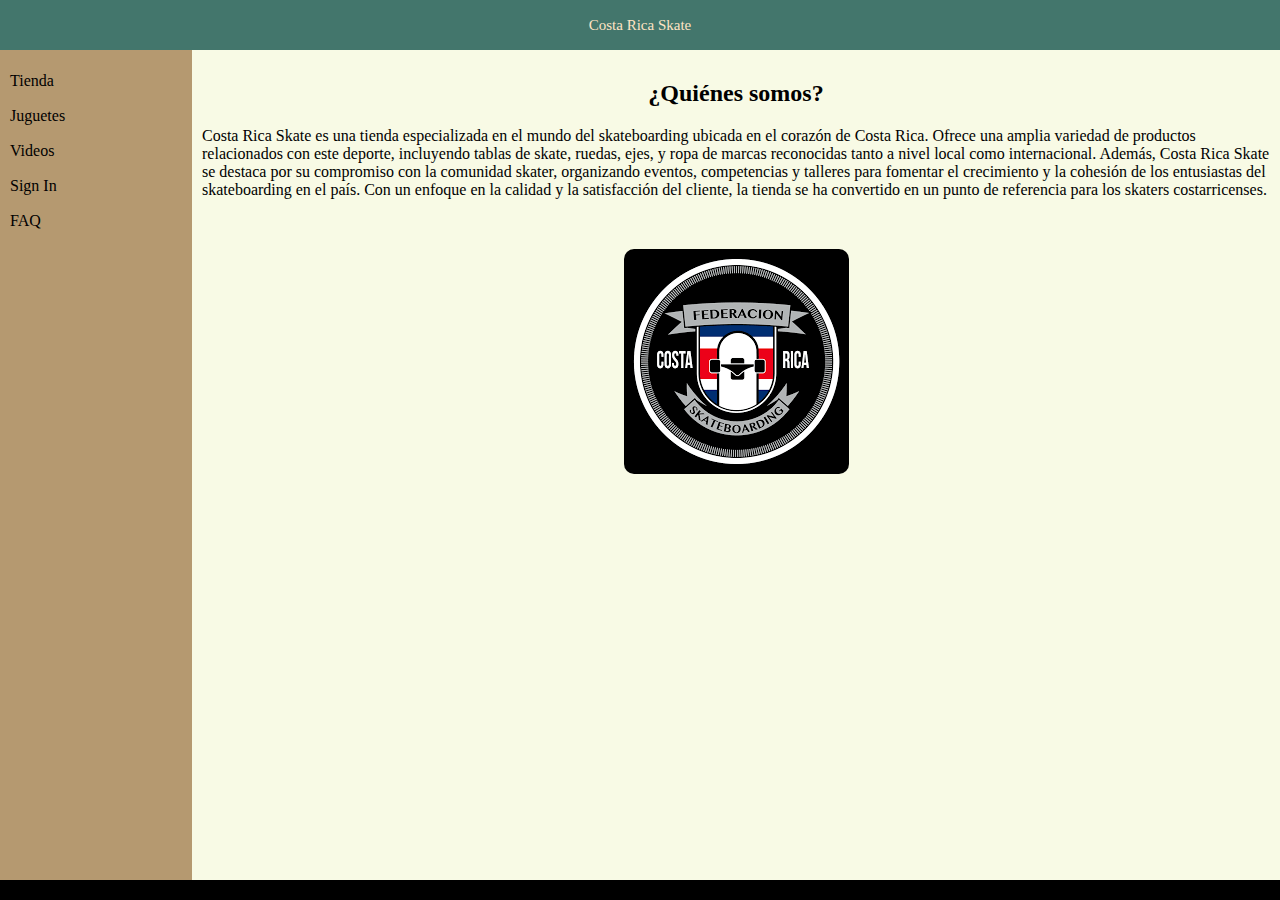
<file: src/main/resources/static/index.html>
<!DOCTYPE html>

<html>
    <head>
        <title>Costa Rica Skate</title>
        <meta charset="UTF-8"/>
        <link href="css/estilos.css" rel="stylesheet" type="text/css"/>

    </head>
    <body>
        <header class='header'>
            <a href="index.html" class='title'> Costa Rica Skate</a>
        </header>
        <aside class="side">
            <nav>
                <ul class='nav-menu'>
                    <li class='nav-item'><a class="link" href="tienda_re.html">Tienda</a></li>
                    <li class='nav-item'><a class="link" href="juguetes.html">Juguetes</a></li>
                    <li class='nav-item'><a class="link" href="videos.html">Videos</a></li>
                    <li class='nav-item'><a class="link" href="log.html">Sign In</a></li>
                    <li class='nav-item'><a class="link" href="faq.html">FAQ</a></li>
                </ul>
            </nav>
        </aside>
        <section>
            <div>
                <h2>¿Quiénes somos?</h2>
                <p>Costa Rica Skate es una tienda especializada en el mundo del skateboarding ubicada en el corazón de Costa Rica. 
                    Ofrece una amplia variedad de productos relacionados con este deporte, incluyendo tablas de skate, ruedas, ejes, y ropa de marcas reconocidas tanto a nivel local como internacional. 
                    Además, Costa Rica Skate se destaca por su compromiso con la comunidad skater, organizando eventos, competencias y talleres para fomentar el crecimiento y la cohesión de los entusiastas del skateboarding en el país. 
                    Con un enfoque en la calidad y la satisfacción del cliente, la tienda se ha convertido en un punto de referencia para los skaters costarricenses.</p>
            </div>
            <img class="imagen" src="img/logo.png" alt=""/>
        </section>
        <footer class="end"></footer>
    </body>

</html>
</file>
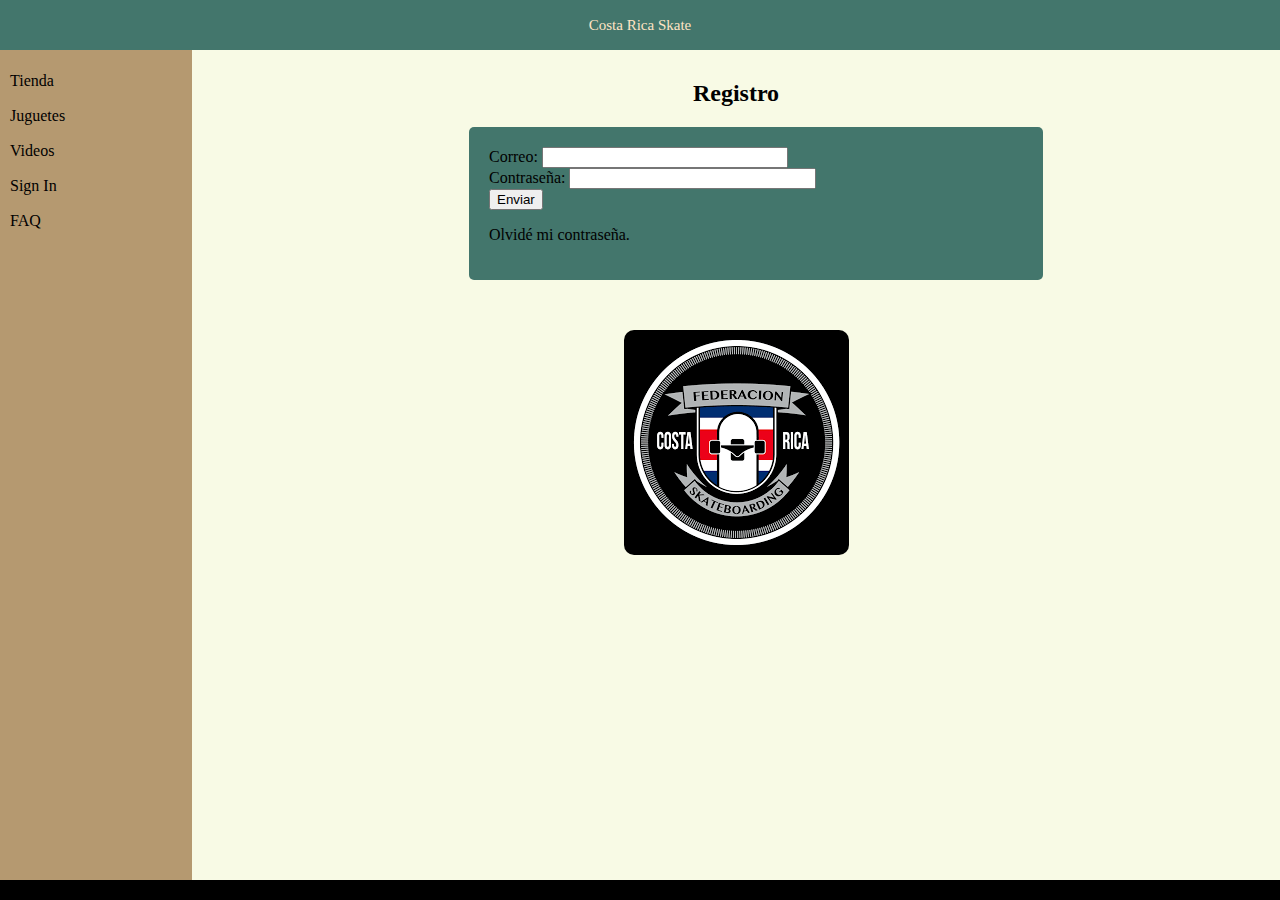
<file: src/main/resources/static/entrar.html>
<!DOCTYPE html>

<html>
    <head>
        <title>Costa Rica Skate</title>
        <meta charset="UTF-8"/>
        <link href="css/estilos.css" rel="stylesheet" type="text/css"/>

    </head>
    <body>
        <header class='header'>
            <a href="index.html" class='title'> Costa Rica Skate</a>
        </header>
        <aside class="side">
            <nav>
                <ul class='nav-menu'>
                    <li class='nav-item'><a class="link" href="tienda_re.html">Tienda</a></li>
                    <li class='nav-item'><a class="link" href="juguetes.html">Juguetes</a></li>
                    <li class='nav-item'><a class="link" href="videos.html">Videos</a></li>
                    <li class='nav-item'><a class="link" href="log.html">Sign In</a></li>
                    <li class='nav-item'><a class="link" href="faq.html">FAQ</a></li>
                </ul>
            </nav>
        </aside>
        <section>
            <h2>Registro</h2>
            <div class='registro'>
                <form method="post" action="propiedad/incluir">
                    Correo: <input  class="form" type="email" name="correo" value="" /><br/>
                    Contraseña: <input class="form" type="password" name="clave" value="" size="10" /><br/>
                    <input type="submit" value="Enviar" />
                    <p class='link'>Olvidé mi contraseña.</p>
                </form>
            </div>
            <img class="imagen" src="img/logo.png" alt=""/>
        </section>
        <footer class="end"></footer>
    </body>

</html>
</file>
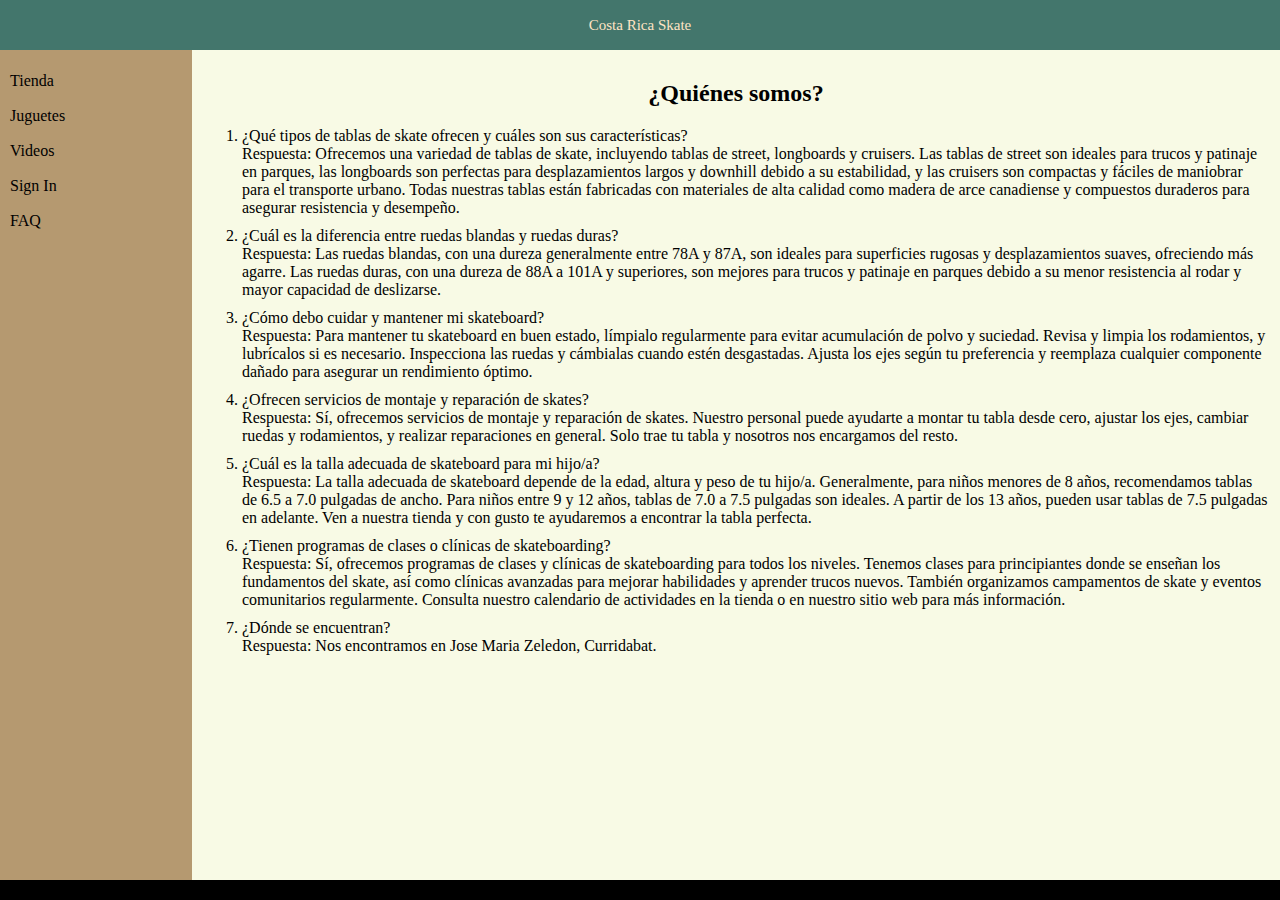
<file: src/main/resources/static/faq.html>
<!DOCTYPE html>

<html>
    <head>
        <title>Costa Rica Skate</title>
        <meta charset="UTF-8"/>
        <link href="css/estilos.css" rel="stylesheet" type="text/css"/>

    </head>
    <body>
        <header class='header'>
            <a href="index.html" class='title'> Costa Rica Skate</a>
        </header>
        <aside class="side">
            <nav>
                <ul class='nav-menu'>
                    <li class='nav-item'><a class="link" href="tienda_re.html">Tienda</a></li>
                    <li class='nav-item'><a class="link" href="juguetes.html">Juguetes</a></li>
                    <li class='nav-item'><a class="link" href="videos.html">Videos</a></li>
                    <li class='nav-item'><a class="link" href="log.html">Sign In</a></li>
                    <li class='nav-item'><a class="link" href="faq.html">FAQ</a></li>
                </ul>
            </nav>
        </aside>
        <section>
            <div>
                <h2>¿Quiénes somos?</h2>
                <ul>
                    <li class='faq-li'>¿Qué tipos de tablas de skate ofrecen y cuáles son sus características?

                        <br/>Respuesta: Ofrecemos una variedad de tablas de skate, incluyendo tablas de street, longboards y cruisers. Las tablas de street son ideales para trucos y patinaje en parques, las longboards son perfectas para desplazamientos largos y downhill debido a su estabilidad, y las cruisers son compactas y fáciles de maniobrar para el transporte urbano. Todas nuestras tablas están fabricadas con materiales de alta calidad como madera de arce canadiense y compuestos duraderos para asegurar resistencia y desempeño.</li>
                    <li class='faq-li'>¿Cuál es la diferencia entre ruedas blandas y ruedas duras?

                        <br/>Respuesta: Las ruedas blandas, con una dureza generalmente entre 78A y 87A, son ideales para superficies rugosas y desplazamientos suaves, ofreciendo más agarre. Las ruedas duras, con una dureza de 88A a 101A y superiores, son mejores para trucos y patinaje en parques debido a su menor resistencia al rodar y mayor capacidad de deslizarse.</li>
                    <li class='faq-li'>¿Cómo debo cuidar y mantener mi skateboard?

                        <br/>Respuesta: Para mantener tu skateboard en buen estado, límpialo regularmente para evitar acumulación de polvo y suciedad. Revisa y limpia los rodamientos, y lubrícalos si es necesario. Inspecciona las ruedas y cámbialas cuando estén desgastadas. Ajusta los ejes según tu preferencia y reemplaza cualquier componente dañado para asegurar un rendimiento óptimo.</li>
                    <li class='faq-li'>¿Ofrecen servicios de montaje y reparación de skates?

                        <br/>Respuesta: Sí, ofrecemos servicios de montaje y reparación de skates. Nuestro personal puede ayudarte a montar tu tabla desde cero, ajustar los ejes, cambiar ruedas y rodamientos, y realizar reparaciones en general. Solo trae tu tabla y nosotros nos encargamos del resto.</li>
                    <li class='faq-li'> ¿Cuál es la talla adecuada de skateboard para mi hijo/a?

                        <br/> Respuesta: La talla adecuada de skateboard depende de la edad, altura y peso de tu hijo/a. Generalmente, para niños menores de 8 años, recomendamos tablas de 6.5 a 7.0 pulgadas de ancho. Para niños entre 9 y 12 años, tablas de 7.0 a 7.5 pulgadas son ideales. A partir de los 13 años, pueden usar tablas de 7.5 pulgadas en adelante. Ven a nuestra tienda y con gusto te ayudaremos a encontrar la tabla perfecta.</li>
                    <li class='faq-li'> ¿Tienen programas de clases o clínicas de skateboarding?

                        <br/> Respuesta: Sí, ofrecemos programas de clases y clínicas de skateboarding para todos los niveles. Tenemos clases para principiantes donde se enseñan los fundamentos del skate, así como clínicas avanzadas para mejorar habilidades y aprender trucos nuevos. También organizamos campamentos de skate y eventos comunitarios regularmente. Consulta nuestro calendario de actividades en la tienda o en nuestro sitio web para más información.</li>
                    <li class='faq-li'> ¿Dónde se encuentran?
                        <br/> Respuesta: Nos encontramos en Jose Maria Zeledon, Curridabat.</li>
                </ul>
            </div>
            <iframe src="https://www.google.com/maps/embed?pb=!1m18!1m12!1m3!1d3930.187825078741!2d-84.04349172323194!3d9.918309774431478!2m3!1f0!2f0!3f0!3m2!1i1024!2i768!4f13.1!3m3!1m2!1s0x8fa0e3a9fed672f9%3A0xdea94585b00c9108!2sSkatepark%20Jose%20Maria%20Zeledon!5e0!3m2!1ses-419!2scr!4v1718081603204!5m2!1ses-419!2scr" width="400" height="250" style="border:0;" allowfullscreen="" referrerpolicy="no-referrer-when-downgrade"></iframe>

            <img class="imagen" src="img/logo.png" alt=""/>
        </section>
        <footer class="end"></footer>
    </body>

</html>
</file>
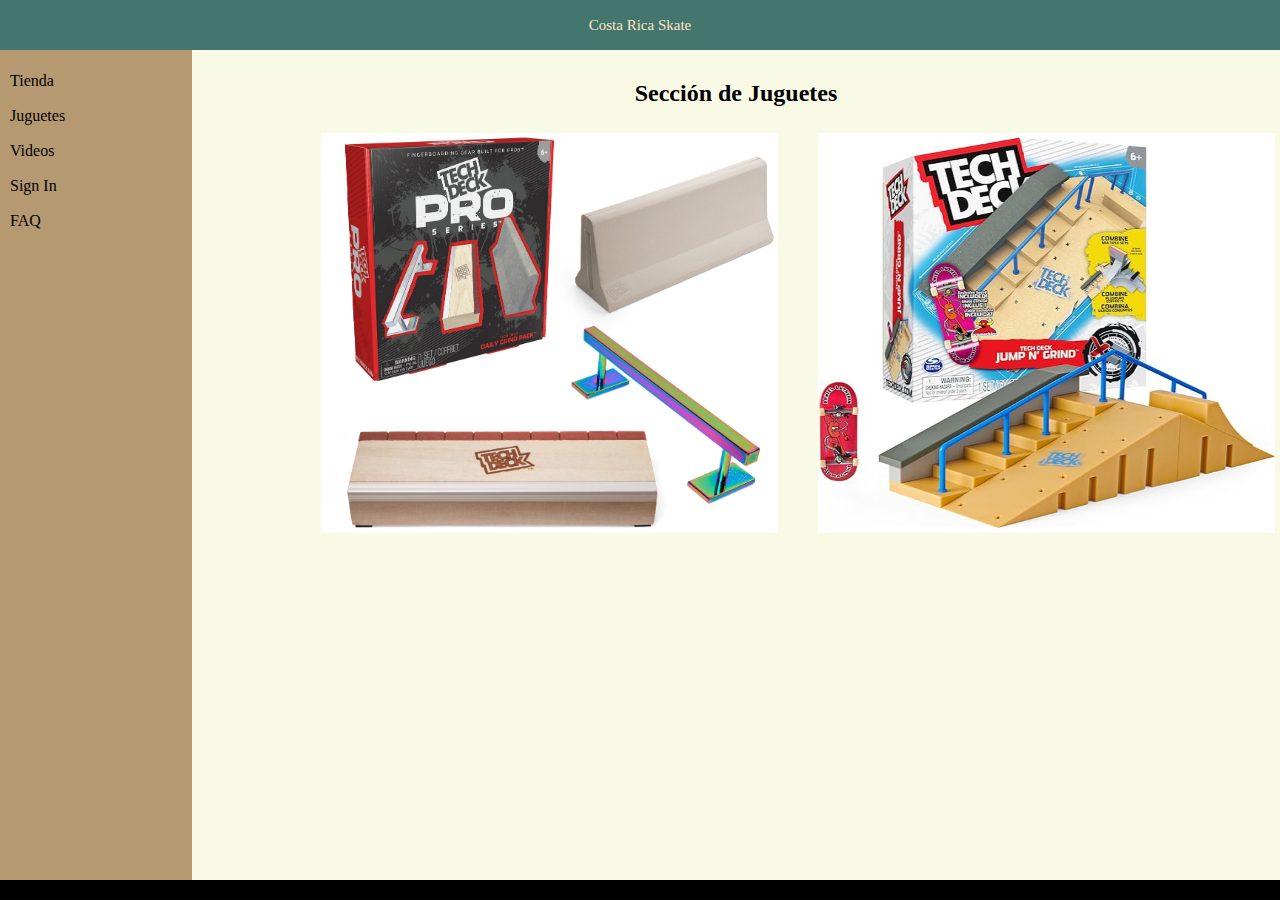
<file: src/main/resources/static/juguetes.html>
<!DOCTYPE html>

<html>
    <head>
        <title>Costa Rica Skate</title>
        <meta charset="UTF-8"/>
        <link href="css/estilos.css" rel="stylesheet" type="text/css"/>


    </head>
    <body>
        <header class='header'>
            <a href="index.html" class='title'> Costa Rica Skate</a>
        </header>
        <aside class="side">
            <nav>
                <ul class='nav-menu'>
                    <li class='nav-item'><a class="link" href="tienda_re.html">Tienda</a></li>
                    <li class='nav-item'><a class="link" href="juguetes.html">Juguetes</a></li>
                    <li class='nav-item'><a class="link" href="videos.html">Videos</a></li>
                    <li class='nav-item'><a class="link" href="log.html">Sign In</a></li>
                    <li class='nav-item'><a class="link" href="faq.html">FAQ</a></li>
                </ul>
            </nav>
        </aside>
        <section>
            <h2>Sección de Juguetes</h2>
            <div class="tienda">

                <div class="divim">
                    <img  class="imtienda" src="img/riel.jpg" alt=""/>
                    <ul class="texto">
                        <li class="text-item">Precio: 15990</li>
                        <li class="text-item">Tipo: Riel</li>
                        <li class="text-item">Marca: TechDeck</li>
                    </ul>
                </div>
                
                <div class="divim">
                    <img class="imtienda" src="img/81Iz9RTEJ9L._AC_UL600_SR600,600_.jpg" alt=""/>
                    <ul class="texto">
                        <li class="text-item">Precio: 24990</li>
                        <li class="text-item">Tipo: Rampa</li>
                        <li class="text-item">Marca: TechDeck</li>
                    </ul>
                </div>
                <div class="divim">
                    <img  class="imtienda" src="img/81RG2wRbpDL.jpg" alt=""/>
                    <ul class="texto">
                        <li class="text-item">Precio: 15990</li>
                        <li class="text-item">Tipo: Tech Deck</li>
                        <li class="text-item">Marca: TechDeck</li>
                    </ul>
                </div>
            </div>
        </section>
        <footer class="end"></footer>
    </body>

</html>
</file>
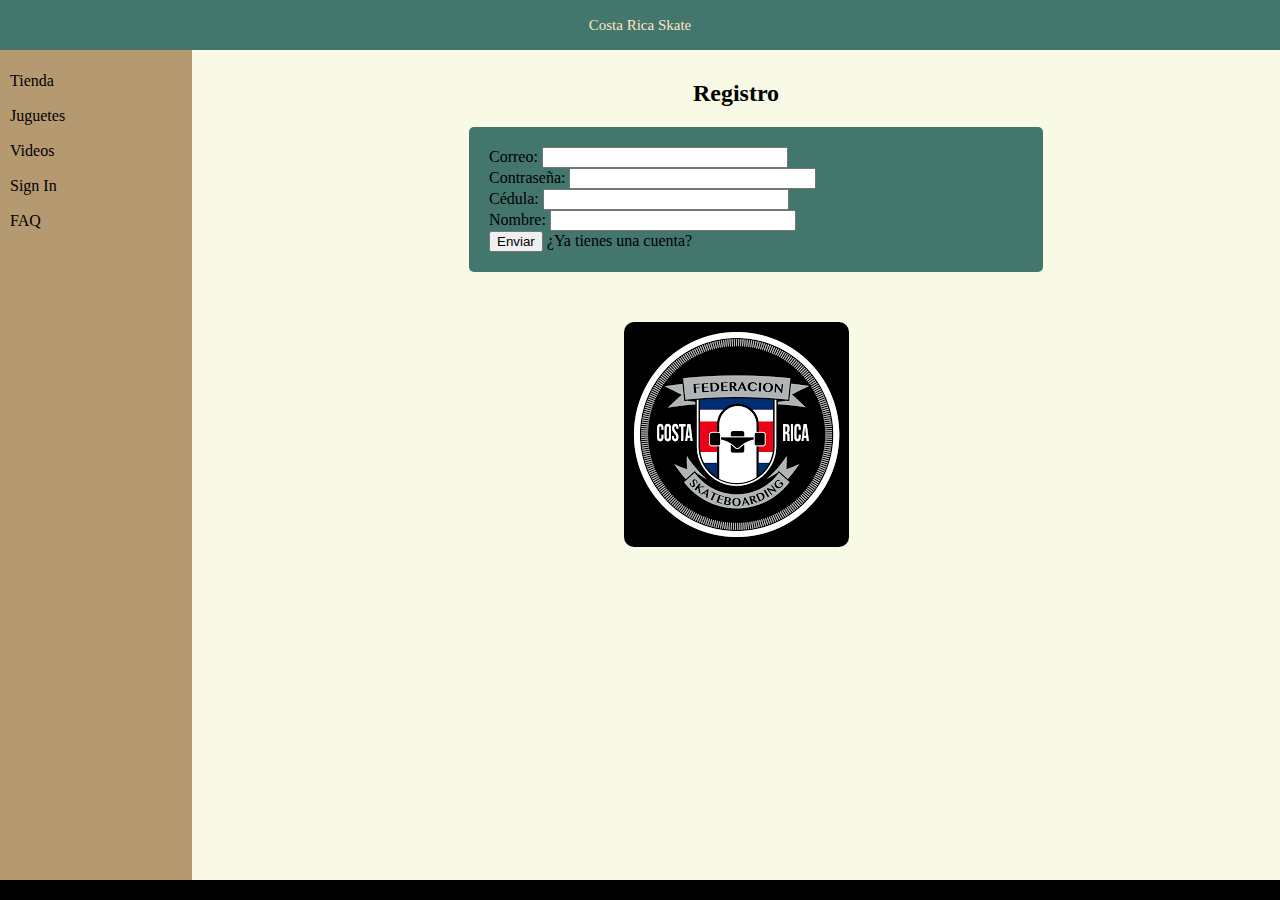
<file: src/main/resources/static/log.html>
<!DOCTYPE html>

<html>
    <head>
        <title>Costa Rica Skate</title>
        <meta charset="UTF-8"/>
        <link href="css/estilos.css" rel="stylesheet" type="text/css"/>

    </head>
    <body>
        <header class='header'>
            <a href="index.html" class='title'> Costa Rica Skate</a>
        </header>
        <aside class="side">
            <nav>
                <ul class='nav-menu'>
                    <li class='nav-item'><a class="link" href="tienda_re.html">Tienda</a></li>
                    <li class='nav-item'><a class="link" href="juguetes.html">Juguetes</a></li>
                    <li class='nav-item'><a class="link" href="videos.html">Videos</a></li>
                    <li class='nav-item'><a class="link" href="log.html">Sign In</a></li>
                    <li class='nav-item'><a class="link" href="faq.html">FAQ</a></li>
                </ul>
            </nav>
        </aside>
        <section>
            <h2>Registro</h2>
            <div class='registro'>
                <form method="post" action="propiedad/incluir">
                    Correo: <input  class="form" type="email" name="correo" value="" /><br/>
                    Contraseña: <input class="form" type="password" name="clave" value="" size="10" /><br/>
                    Cédula: <input class="form" type="number" name="area" value="" /><br/>
                    Nombre: <input class="form" type="text" name="Nombre" value=""/><br/>
                    <input type="submit" value="Enviar" />
                    <a class='link' href="entrar.html">¿Ya tienes una cuenta?</a>
                </form>
            </div>
            <img class="imagen" src="img/logo.png" alt=""/>
        </section>
        <footer class="end"></footer>
    </body>

</html>
</file>
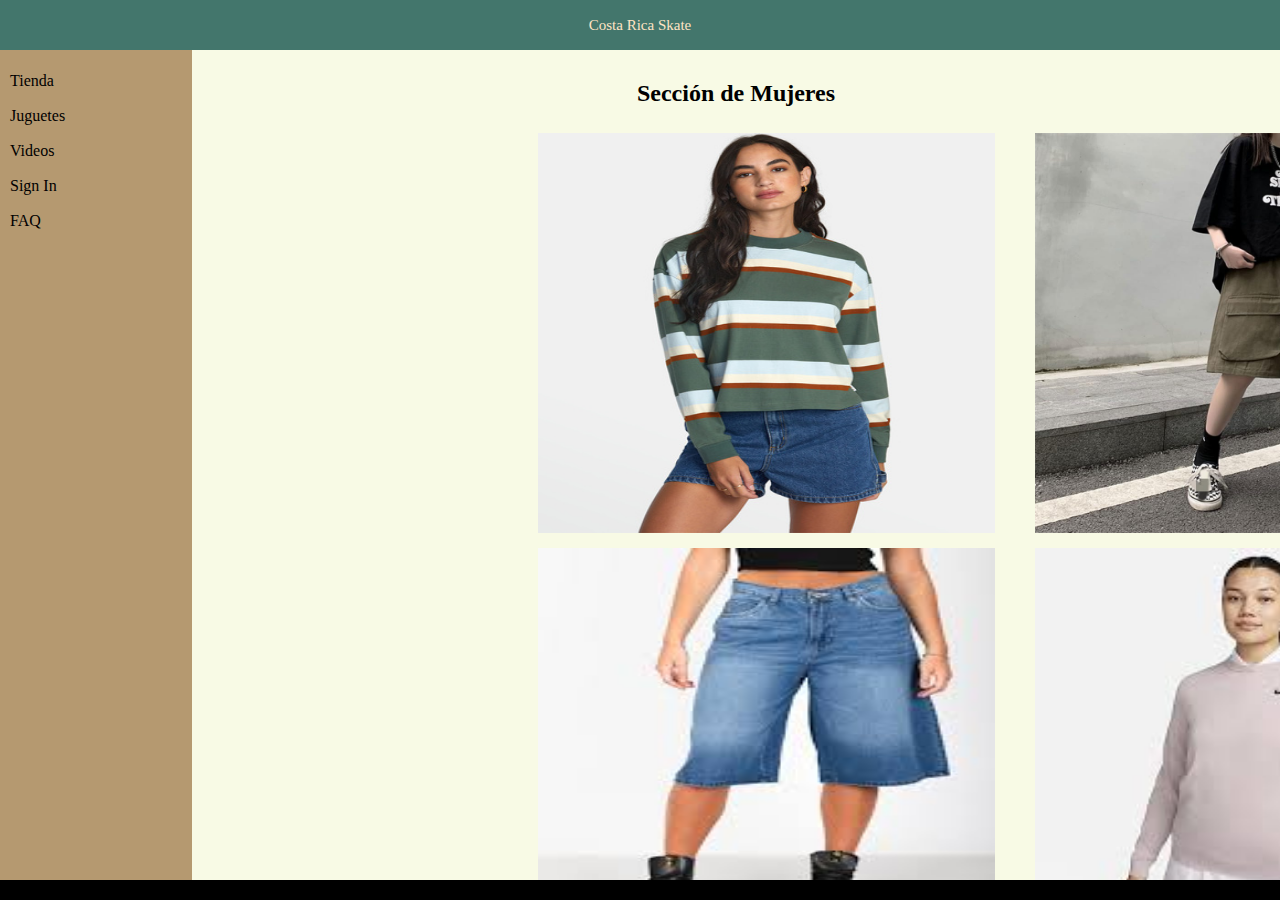
<file: src/main/resources/static/mujer.html>
<!DOCTYPE html>

<html>
    <head>
        <title>Costa Rica Skate</title>
        <meta charset="UTF-8"/>
        <link href="css/estilos.css" rel="stylesheet" type="text/css"/>


    </head>
    <body>
        <header class='header'>
            <a href="index.html" class='title'> Costa Rica Skate</a>
        </header>
        <aside class="side">
            <nav>
                <ul class='nav-menu'>
                    <li class='nav-item'><a class="link" href="tienda_re.html">Tienda</a></li>
                    <li class='nav-item'><a class="link" href="juguetes.html">Juguetes</a></li>
                    <li class='nav-item'><a class="link" href="videos.html">Videos</a></li>
                    <li class='nav-item'><a class="link" href="log.html">Sign In</a></li>
                    <li class='nav-item'><a class="link" href="faq.html">FAQ</a></li>
                </ul>
            </nav>
        </aside>
        <section>
            <h2>Sección de Mujeres</h2>
            <div class="tienda mover">
                <div class="divim">
                    <img  class="imtienda" src="img/avjkt00264_rvca,w_bpg0_frt1.jpg" alt=""/>
                    <div><ul>
                            <li>Tallas Disponibles: S, M, L</li>
                            <li>Precio: 16000</li>
                            <li>Marca RVCA</li>
                            <li>Descripción: Camisa manga larga</li>
                        </ul></div>
                </div>

                <div class="divim">
                    <img  class="imtienda" src="img/baggy.jpg" alt=""/>
                    <div><ul>
                            <li>Tallas Disponibles: S, M, L</li>
                            <li>Precio: 24000</li>
                            <li>Marca No Especifica</li>
                            <li>Descripción: Short Cargo Verde Oversize</li>
                        </ul></div>
                </div>
            </div>
            <div class="tienda2 mover">
                <div class="divim">
                    <img class="imtienda" src="img/baggyjeans.jpeg" alt=""/>
                    <div><ul>
                            <li>Tallas Disponibles: S, M, L</li>
                            <li>Precio: 24000</li>
                            <li>Marca No Especifica</li>
                            <li>Descripción: Short Cargo Jeans Oversize</li>
                        </ul></div>
                </div>
                <div class="divim">
                    <img class="imtienda" src="img/crew.jpeg" alt=""/>
                    <div><ul>
                            <li>Tallas Disponibles: S, XL</li>
                            <li>Precio: 32000</li>
                            <li>Marca Nike SB</li>
                            <li>Descripción: Crewneck Nike</li>
                        </ul></div>
                </div>
            </div>

        </section>
        <footer class="end"></footer>
    </body>

</html>
</file>
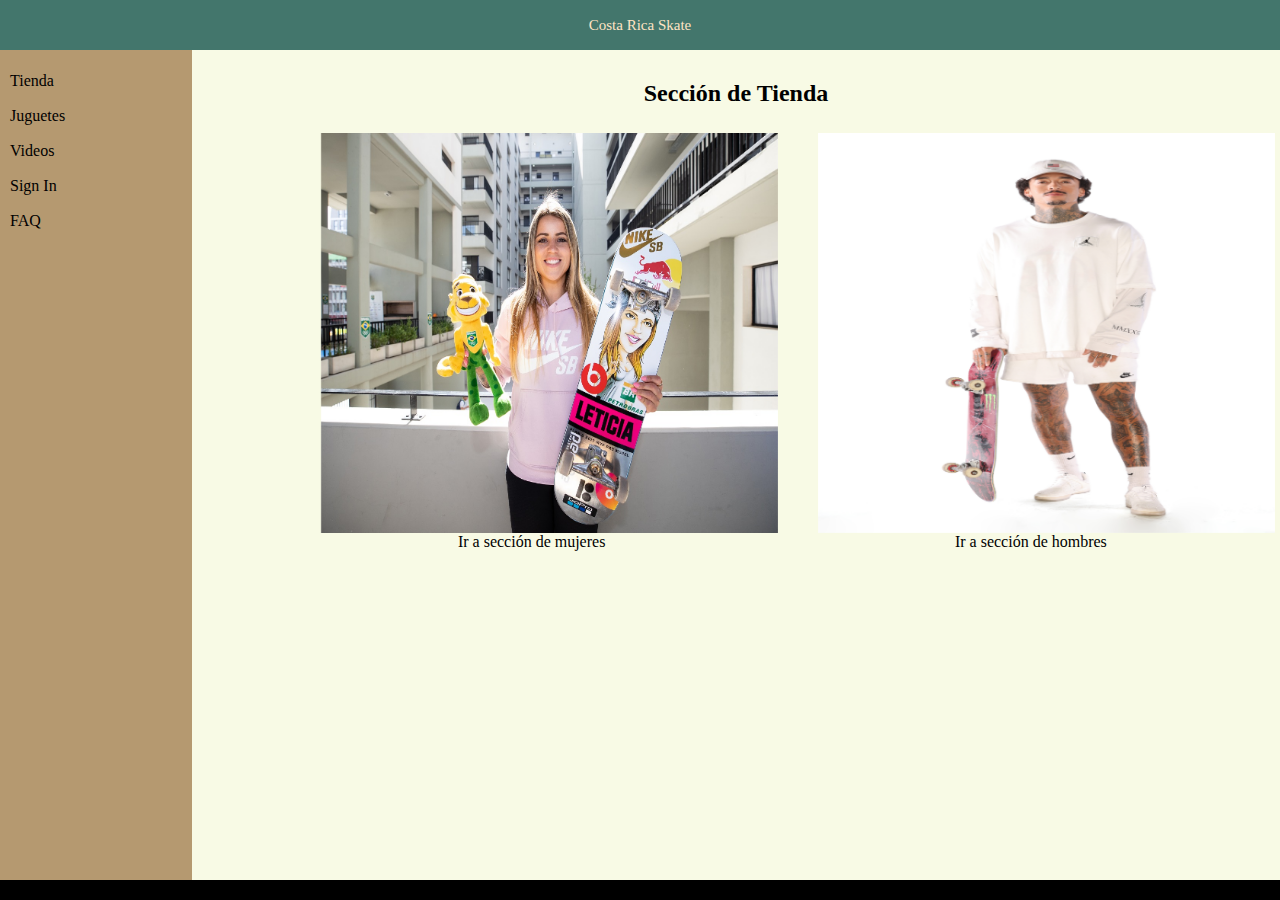
<file: src/main/resources/static/tienda_re.html>
<!DOCTYPE html>

<html>
    <head>
        <title>Costa Rica Skate</title>
        <meta charset="UTF-8"/>
        <link href="css/estilos.css" rel="stylesheet" type="text/css"/>


    </head>
    <body>
        <header class='header'>
            <a href="index.html" class='title'> Costa Rica Skate</a>
        </header>
        <aside class="side">
            <nav>
                <ul class='nav-menu'>
                    <li class='nav-item'><a class="link" href="tienda_re.html">Tienda</a></li>
                    <li class='nav-item'><a class="link" href="juguetes.html">Juguetes</a></li>
                    <li class='nav-item'><a class="link" href="videos.html">Videos</a></li>
                    <li class='nav-item'><a class="link" href="log.html">Sign In</a></li>
                    <li class='nav-item'><a class="link" href="faq.html">FAQ</a></li>
                </ul>
            </nav>
        </aside>
        <section>
            <h2>Sección de Tienda</h2>
            <div class="tienda">

                <div class="divim">
                    <img class="imtienda" src="img/LeticiaInside.jpeg" alt="">
                    <p class="texto">Mujer</p>
                    <div><a class="link-tienda" href="mujer.html">Ir a sección de mujeres</a></div>
                </div>
                
                <div class="divim">
                    <a href="hombre.html"><img class="imtienda" src="img/Huston_Nyjah_LAShootGetty.jpg" alt=""/></a>
                    <p class="texto">Hombre</p>
                    <div><a class="link-tienda" href="hombre.html">Ir a sección de hombres</a></div>
                </div>
                <div class="divim">
                    <a href="peque.html"><img class="imtienda" src="img/skateyogi_outdoor_edit.png" alt=""/></a>
                    <p class="texto">Pequeños</p>
                    <div><a class="link-tienda" href="peque.html">Ir a sección de mujeres</a></div>
                </div>
            </div>
        </section>
        <footer class="end"></footer>
    </body>

</html>
</file>
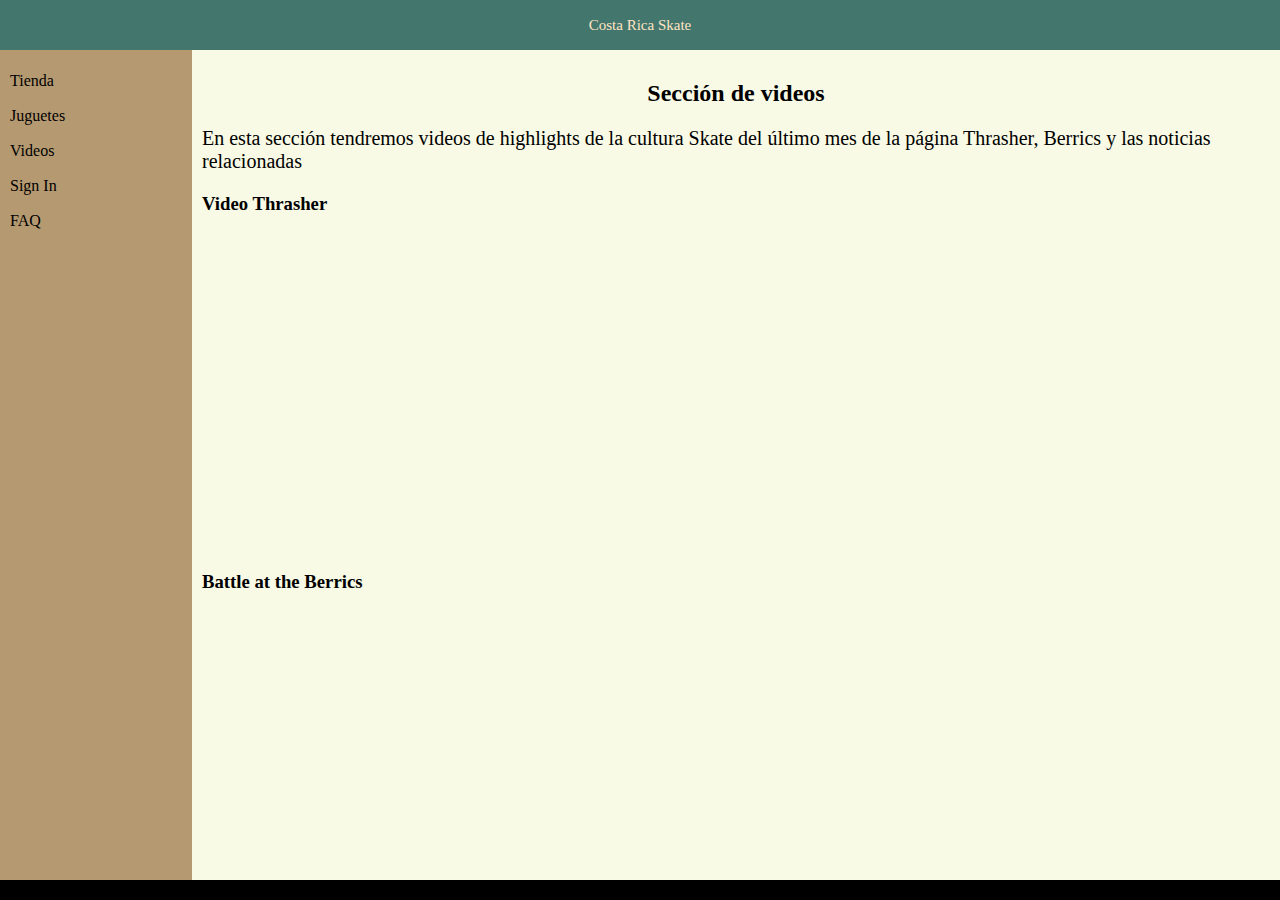
<file: src/main/resources/static/videos.html>
<!DOCTYPE html>

<html>
    <head>
        <title>Costa Rica Skate</title>
        <meta charset="UTF-8"/>
        <link href="css/estilos.css" rel="stylesheet" type="text/css"/>

    </head>
    <body>
        <header class='header'>
            <a href="index.html" class='title'> Costa Rica Skate</a>
        </header>
        <aside class="side">
            <nav>
                <ul class='nav-menu'>
                    <li class='nav-item'><a class="link" href="tienda_re.html">Tienda</a></li>
                    <li class='nav-item'><a class="link" href="juguetes.html">Juguetes</a></li>
                    <li class='nav-item'><a class="link" href="videos.html">Videos</a></li>
                    <li class='nav-item'><a class="link" href="log.html">Sign In</a></li>
                    <li class='nav-item'><a class="link" href="faq.html">FAQ</a></li>
                </ul>
            </nav>
        </aside>
        <section>
            <h2>Sección de videos</h2>
            <p class='informativo'>En esta sección tendremos videos de highlights de la cultura Skate del último mes de la página Thrasher, Berrics y las noticias relacionadas</p>
            <article>
                <h3>Video Thrasher</h3>
                <iframe width="560" height="315" src="https://www.youtube.com/embed/f_HBb_vDXJw?si=6XHYnTGlOL-n1h7I" title="YouTube video player" frameborder="0" allow="accelerometer; autoplay; clipboard-write; encrypted-media; gyroscope; picture-in-picture; web-share" referrerpolicy="strict-origin-when-cross-origin" allowfullscreen>
                </iframe>
            </article>
            <article>
                <h3>Battle at the Berrics</h3>
                <iframe width="560" height="315" src="https://www.youtube.com/embed/SBXEjO3rAN8?si=S4b87T-vYYAc8bXt" title="YouTube video player" frameborder="0" allow="accelerometer; autoplay; clipboard-write; encrypted-media; gyroscope; picture-in-picture; web-share" referrerpolicy="strict-origin-when-cross-origin" allowfullscreen></iframe>
            </article>
            <article>
                <h3>Noticias</h3>
                <iframe width="560" height="315" src="https://www.youtube.com/embed/Jo_inHA_UNM?si=joeSzoBRZX4HAc2t" title="YouTube video player" frameborder="0" allow="accelerometer; autoplay; clipboard-write; encrypted-media; gyroscope; picture-in-picture; web-share" referrerpolicy="strict-origin-when-cross-origin" allowfullscreen></iframe>
            </article>
        </section>

        <footer class="end"></footer>
    </body>

</html>
</file>
<file: src/main/resources/static/css/estilos.css>
/* Paleta de colores
 #0C0C0C
 #481E14
 #9B3922
 #F2613F*/
.title{
    font-size: 15px;
    line-height: 50px;
    padding: 0 40px;
    text-decoration: none;
    color: bisque;
    display: block;
    margin: 0 auto;
}

.nav-item{
    line-height: 50px;
    margin: 5px 0px 0px 5px;
    height: 30px;
    line-height: 30px;

}

.link:hover{
    color: #F8FAE5;
    transition: 0.5s;
}



.nav-menu{
    list-style-type: none;
    color: black;
    padding-left: 5px;
}


.header{
    height: 50px;
    background-color: #43766C;
    margin: 0;
    position: fixed;
    width: 100%;
    top: 0;
    left: 0;
    color: white;
    text-align:center;
    display: flex;

}

.side{
    top: 50px;
    position: fixed;
    width: 15%;
    left: 0px;
    bottom: 20px;
    background-color: #B59970;
    color: bisque;
}

section{
    overflow-x: scroll;
    left: 15%;
    position: fixed;
    top: 50px;
    margin: 0;
    padding: 10px;
    background-color:#F8FAE5;
    bottom: 20px;
    right: 0;
}

.imagen{
    margin: 50px auto;
    display: block;
    border-radius: 10px;
}

.end{
    height: 20px;
    width: 100%;
    background-color: black;
    position: fixed;
    left: 0;
    bottom: 0;
}

.link{
    color: black;
    text-decoration: none;
}

.imtienda{
    top: 50%;
    opacity: 1;
    display: block;
    height: 400px;
    width: 457px;
    transition: .5s ease;
    backface-visibility: hidden;
}

.tienda{
    display: flex;
    top: 10%;
    position:absolute;
    left: 10%;
    align-content: center;
}

.divim {
    top: 50%;
    position: relative;
    height: 400px;
    width: 457px;
    margin: 0 20px;
}

.texto {
    top: 50%;
    position: absolute;
    top: 0;
    bottom: 0;
    left: 0;
    right: 0;
    background: white;
    color: black;
    visibility: hidden;
    opacity: 0;
    transition: opacity .2s, visibility .2s;
    height: 400px;
    width: 457px;
    ;
    margin-top:0px;
    line-height: 350px;
    text-align: center;
    font-weight: bold;
    font-size: 20px;
}

.text-item{
    height: 20px;
    line-height: 20px;
    margin-top: 30px;
}



.divim:hover .texto {
    visibility: visible;
    opacity: 0.7;
}

h2{
    text-align: center;
}


.link-tienda{
    color: black;
    text-decoration: none;
    padding: 30%;
}


.link-tienda:hover{
    color: grey;
    transition: 0.5s;
}

.informativo{
    font-size: 20px;

}

.registro{
    background-color: #43766C;
    border-radius: 5px;
    width: 50%;
    padding: 20px;
    margin-left: 25%;

}

section .registro{
    align-content: center;
}

.form{
    width: 30%;
    padding-left: 15%;
}

.faq-li{
    list-style-type: decimal;
    margin-top: 10px;
}

iframe{
    margin-left: 10%;
}

.tienda2{
    display: flex;
    position:absolute;
    left: 10%;
    align-content: center;
    top: 60%;
}

.mover{
    left: 30%;

}
</file>
